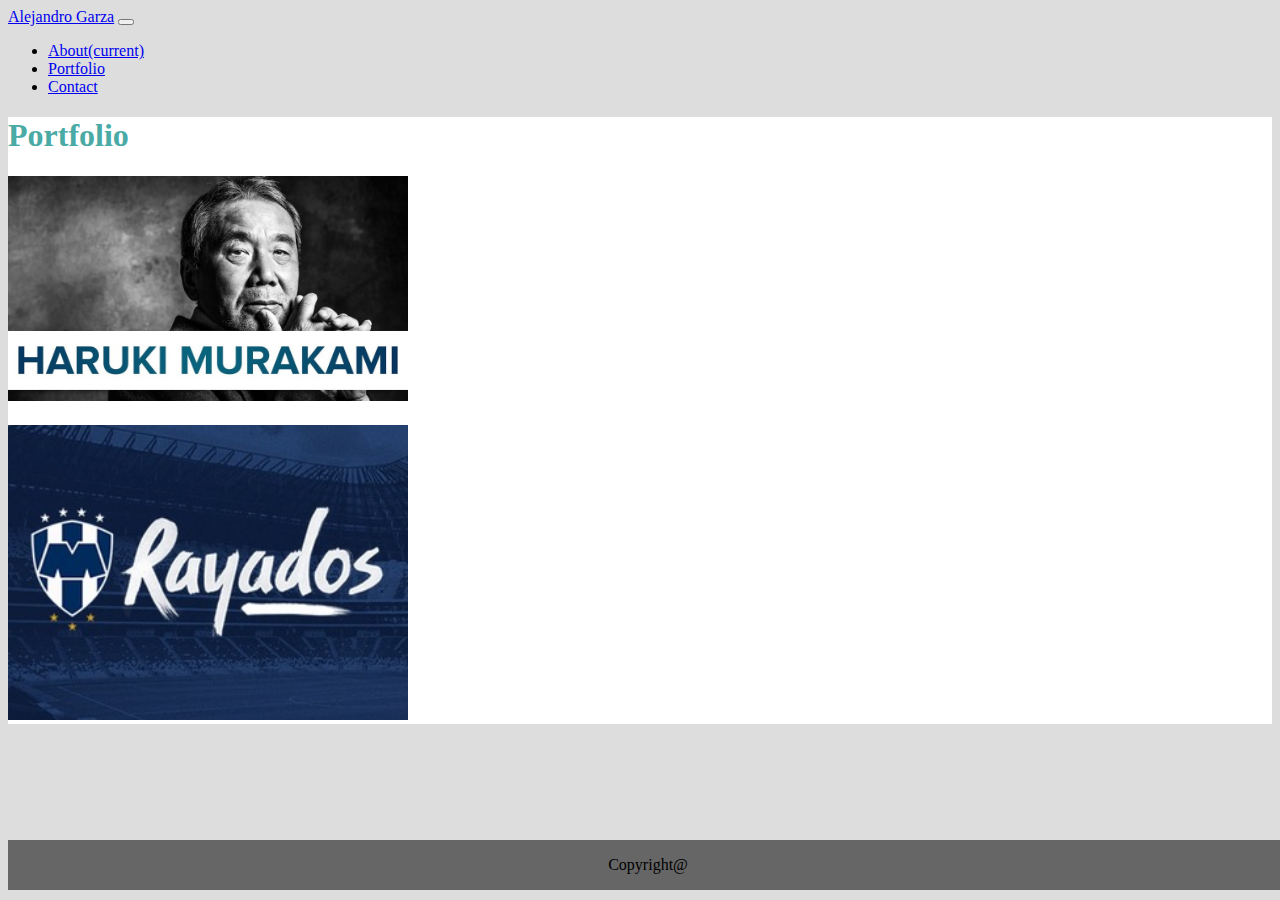
<file: index.html>
<!DOCTYPE html>
<html lang="en">
<head>
    <meta charset="UTF-8">
    <meta name="viewport" content="width=device-width, initial-scale=1.0">
    <meta http-equiv="X-UA-Compatible" content="ie=edge">
    <title>Document</title>
    <link rel="stylesheet" href="https://stackpath.bootstrapcdn.com/bootstrap/4.1.0/css/bootstrap.min.css" integrity="sha384-9gVQ4dYFwwWSjIDZnLEWnxCjeSWFphJiwGPXr1jddIhOegiu1FwO5qRGvFXOdJZ4" crossorigin="anonymous">
    <link rel="stylesheet" type="text/css" href="Responsive.css">
</head>
<nav class="navbar navbar-expand-lg navbar-light bg-light">
    <a class="navbar-brand" href="#">Alejandro Garza</a>
    <button class="navbar-toggler" type="button" data-toggle="collapse" data-target="#navbarNav" aria-controls="navbarNav" aria-expanded="false" aria-label="Toggle navigation">
      <span class="navbar-toggler-icon"></span>
    </button>
    <div class="collapse navbar-collapse" id="navbarNav">
      <ul class="navbar-nav">
        <li class="nav-item active">
          <a class="nav-link" href="portfolio.html">About<span class="sr-only">(current)</span></a>
        </li>
        <li class="nav-item">
          <a class="nav-link" href="index.html">Portfolio</a>
        </li>
        <li class="nav-item">
          <a class="nav-link" href="contact.html">Contact</a>
        </li>
      </ul>
    </div>
</nav>
<body style="background-color:#dddddd">

<div class="container" style="background-color:  #ffffff;">

    <div class="dallas">

        <div class="row">

            <div class="col-12 col-lg" style="background: #ffffff">
                
                <h1 style="color: #4aaaa5;">Portfolio</h1>

                    <img src="murakami.jpg" style="width:400px" class="img-fluid" alt="Responsive image">
                    <div style="text-align: center; position: absolute; padding-left:420px; bottom: 0px">
                        <font size="10">Murakami</font>
                    </div>
            </div>
        </div>
    </div>      


        <div class="row">
            <div class="col-12 col-lg" style="background: #ffffff">
                
                <img src="Rayados.jpg" style="width:400px; padding-top:20px;" class="img-fluid" alt="Responsive image">
                <div style="text-align: center; position: absolute; padding-left: 420px; bottom: 0px">
                    <font size="10">Soccer</font>
                </div>
            </div>
        </div>
</div>
</body>

<footer style="position: absolute; bottom: 10px; width: 100%; background: #666666; text-align: center">
    <p style="text-center">
    Copyright@
    </p>
</footer>
</html>
</file>
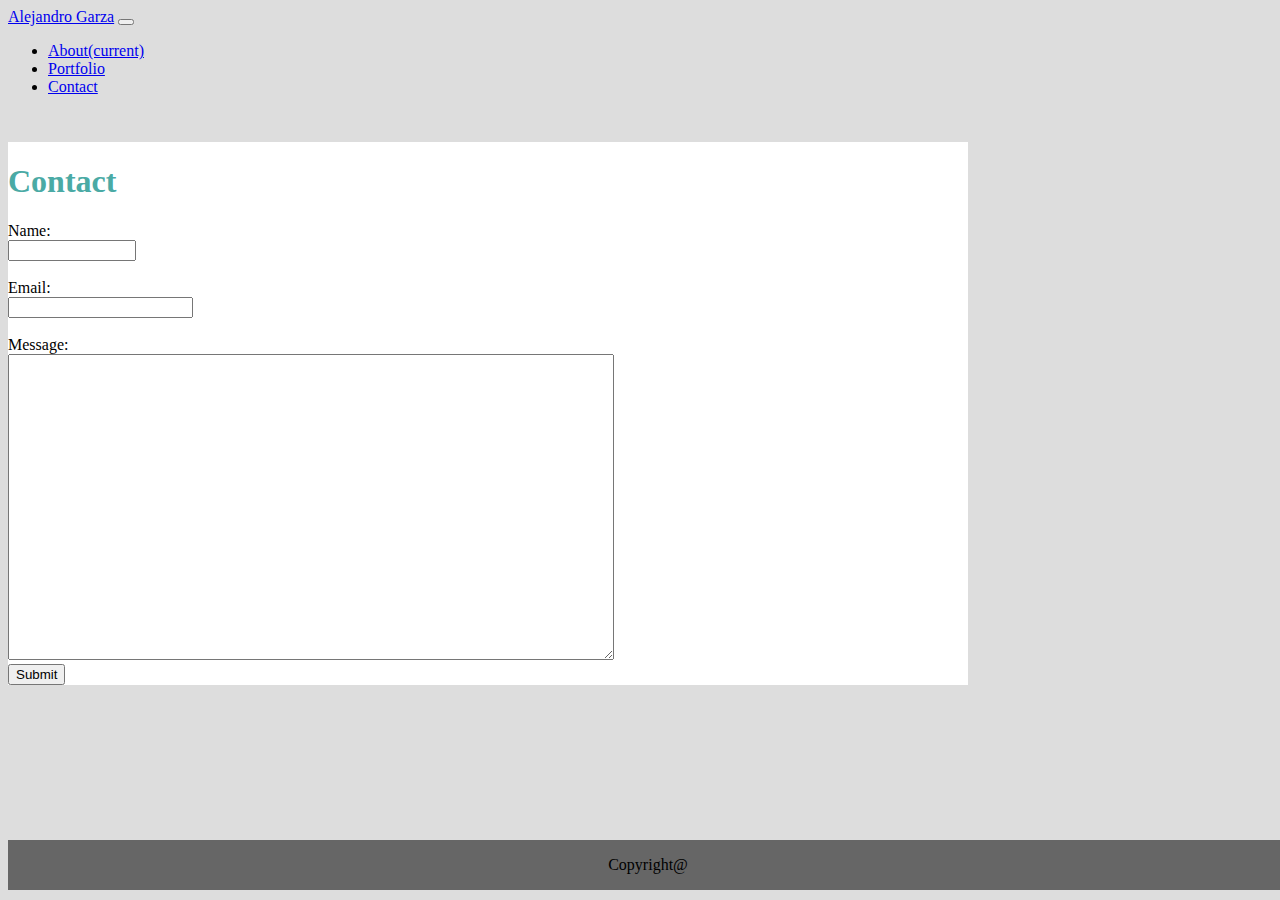
<file: contact.html>
<!DOCTYPE html>
<html lang="en">
<head>
    <meta charset="UTF-8">
    <meta name="viewport" content="width=device-width, initial-scale=1.0">
    <meta http-equiv="X-UA-Compatible" content="ie=edge">
    <title>Document</title>
    <link rel="stylesheet" href="https://stackpath.bootstrapcdn.com/bootstrap/4.1.0/css/bootstrap.min.css" integrity="sha384-9gVQ4dYFwwWSjIDZnLEWnxCjeSWFphJiwGPXr1jddIhOegiu1FwO5qRGvFXOdJZ4" crossorigin="anonymous">
</head>
<nav class="navbar navbar-expand-lg navbar-light bg-light">
    <a class="navbar-brand" href="#">Alejandro Garza</a>
    <button class="navbar-toggler" type="button" data-toggle="collapse" data-target="#navbarNav" aria-controls="navbarNav" aria-expanded="false" aria-label="Toggle navigation">
      <span class="navbar-toggler-icon"></span>
    </button>
    <div class="collapse navbar-collapse" id="navbarNav">
      <ul class="navbar-nav">
        <li class="nav-item active">
          <a class="nav-link" href="portfolio.html">About<span class="sr-only">(current)</span></a>
        </li>
        <li class="nav-item">
          <a class="nav-link" href="index.html">Portfolio</a>
        </li>
        <li class="nav-item">
          <a class="nav-link" href="Contact.html">Contact</a>
        </li>
      </ul>
    </div>
</nav>

<body style="background-color: #dddddd">

    <div class="container" style="width: 960px; background-color: #ffffff">
        
        <div class="row" style="height: 30px; background-color: #dddddd">
        
        </div>   

        <div class="col-12 col-sm">

            <h1 style="color: #4aaaa5">Contact</h1>
        
                <form id="O">
                    Name:<br>
                    <input type="text" name="Name" style="width: 120px;"><br>
                    <br>
                    Email:<br>
                    <input type="text" name="Email"><br>
                    <br>
                    </form>

                <div class="col-12 col-sm"></div>
                    Message:<br>
                    <textarea name="message" rows="15" style="width: 600px; height: 300px" id="R"></textarea>
                    <br>
                    <input type="Submit" value="Submit">
                    <br>    
        </div>    
    </div>
    
</body>
<footer style="position: absolute; bottom: 10px; width: 100%; background: #666666; text-align: center">
  <p style="text-center">
  Copyright@
  </p>
</footer>
</html>
</file>
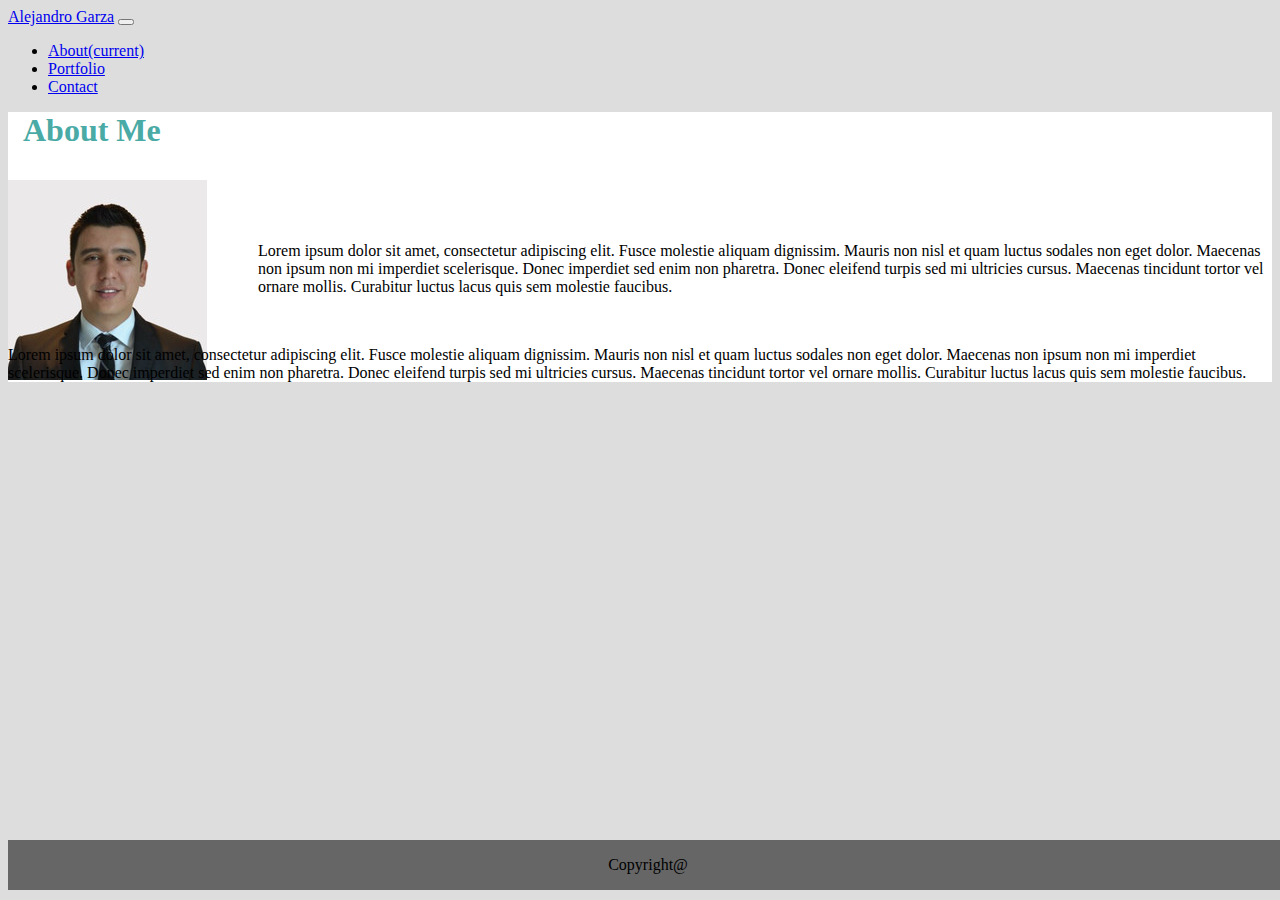
<file: portfolio.html>
<!DOCTYPE html>
<html lang="en">
<head>
    <meta charset="UTF-8">
    <meta name="viewport" content="width=device-width, initial-scale=1.0">
    <meta http-equiv="X-UA-Compatible" content="ie=edge">
    <title>Document</title>
    <link rel="stylesheet" href="Responsive.css">
    <link rel="stylesheet" href="https://stackpath.bootstrapcdn.com/bootstrap/4.1.0/css/bootstrap.min.css" integrity="sha384-9gVQ4dYFwwWSjIDZnLEWnxCjeSWFphJiwGPXr1jddIhOegiu1FwO5qRGvFXOdJZ4" crossorigin="anonymous">
</head>
<nav class="navbar navbar-expand-lg navbar-light bg-light">
    <a class="navbar-brand" href="#">Alejandro Garza</a>
    <button class="navbar-toggler" type="button" data-toggle="collapse" data-target="#navbarNav" aria-controls="navbarNav" aria-expanded="false" aria-label="Toggle navigation">
      <span class="navbar-toggler-icon"></span>
    </button>
    <div class="collapse navbar-collapse" id="navbarNav">
      <ul class="navbar-nav">
        <li class="nav-item active">
          <a class="nav-link" href="portfolio.html">About<span class="sr-only">(current)</span></a>
        </li>
        <li class="nav-item">
          <a class="nav-link" href="index.html">Portfolio</a>
        </li>
        <li class="nav-item">
          <a class="nav-link" href="contact.html">Contact</a>
        </li>
      </ul>
    </div>
  </nav>
<body style="background-color: #dddddd">
    
<div class="container" style="background-color: #ffffff">

    <div class="row" style="height: 30px">
      
      <div class="col-12" style="height: 30px">

        <h1 style="color: #4aaaa5; margin-top:10px; text-align: left; padding-left:15px; background-color: #ffffff">About Me</h1>
        <img src="Foto.jpg" style="margin-top:10px; background-color: #ffffff">

      </div>
    </div>
      
      <div class="row" style="padding-left: 250px; margin-top: 100px;">

        <div class="col-12 col-md" style="width: 100%; margin-top:0px">

        <p>Lorem ipsum dolor sit amet, consectetur adipiscing elit. Fusce 
          molestie aliquam dignissim. Mauris non nisl et quam luctus sodales non eget dolor. 
          Maecenas non ipsum non mi imperdiet scelerisque. Donec imperdiet sed enim non pharetra. 
          Donec eleifend turpis sed mi ultricies cursus. Maecenas tincidunt tortor vel ornare mollis. 
          Curabitur luctus lacus quis sem molestie faucibus.</p>
        </div>

      </div>
      
      <div class="row" style="margin-top: 50px">
      
        <div class="col-12 col-md" style="width: 100%">
  
          <p>Lorem ipsum dolor sit amet, consectetur adipiscing elit. Fusce 
              molestie aliquam dignissim. Mauris non nisl et quam luctus sodales non eget dolor. 
              Maecenas non ipsum non mi imperdiet scelerisque. Donec imperdiet sed enim non pharetra. 
              Donec eleifend turpis sed mi ultricies cursus. Maecenas tincidunt tortor vel ornare mollis. 
              Curabitur luctus lacus quis sem molestie faucibus.</p>
      
        </div>

      </div>
    
</div>


</body>

<footer style="position: absolute; bottom: 10px; width: 100%; background: #666666; text-align: center">
        <p style="text-center">
        Copyright@
        </p>
</footer>
</html>
</file>
<file: Responsive.css>
@media screen and (max-width: 760px)
    .container {
        width:100%;
    }
    .img-fluid {
        max-width: 100%;
        height: auto;
    }
</file>
